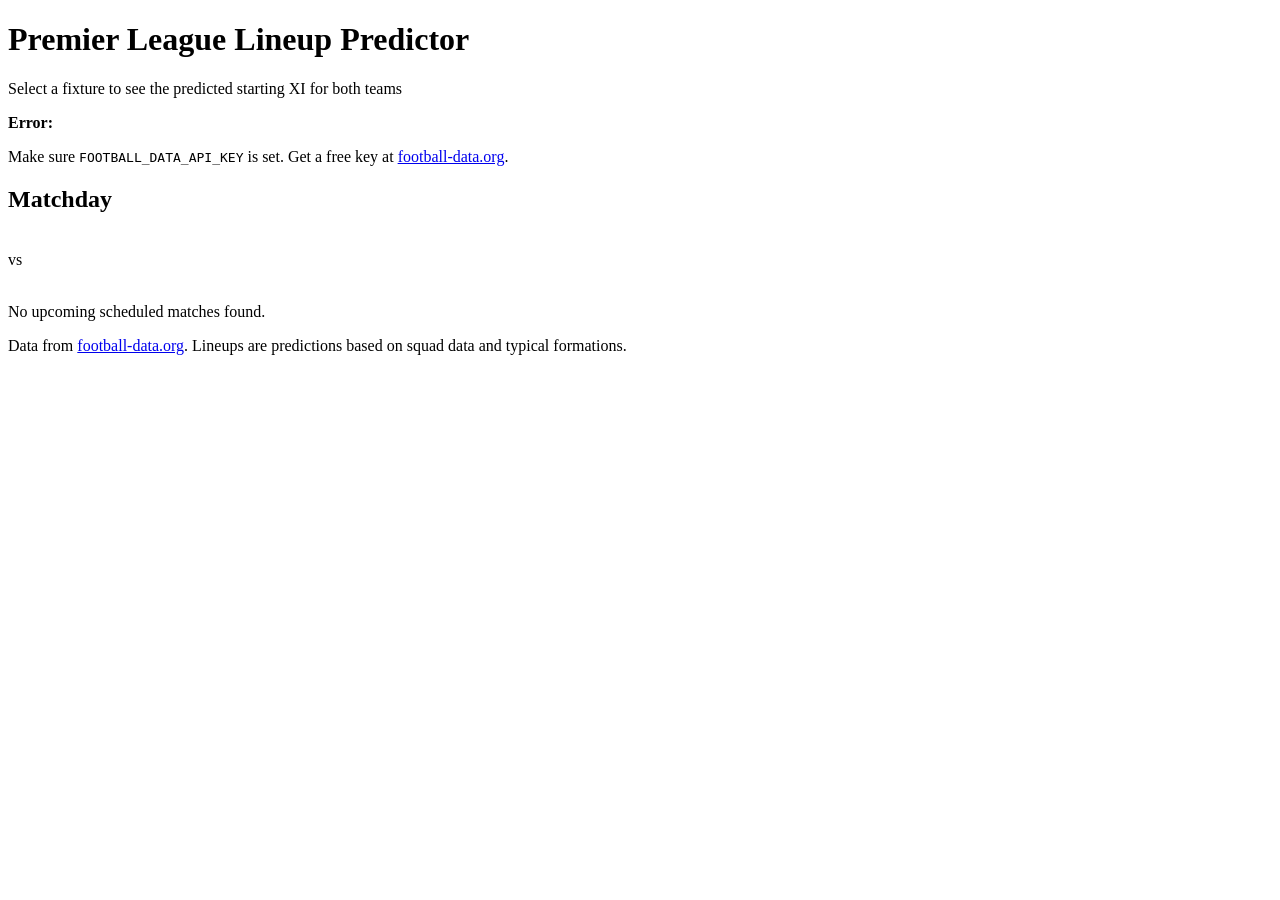
<file: src/main/resources/templates/index.html>
<!DOCTYPE html>
<html lang="en" xmlns:th="http://www.thymeleaf.org">
<head>
    <meta charset="UTF-8"/>
    <meta name="viewport" content="width=device-width, initial-scale=1.0"/>
    <title>PL Lineup Predictor</title>
    <link rel="stylesheet" th:href="@{/style.css}"/>
    <link rel="icon" href="data:image/svg+xml,<svg xmlns='http://www.w3.org/2000/svg' viewBox='0 0 100 100'><text y='.9em' font-size='90'>&#9917;</text></svg>"/>
</head>
<body>
<div th:replace="~{fragments/ticker :: ticker}"></div>
<div class="container">
    <header>
        <h1>Premier League Lineup Predictor</h1>
        <p class="subtitle">Select a fixture to see the predicted starting XI for both teams</p>
    </header>

    <div th:if="${error}" class="error-banner">
        <strong>Error:</strong> <span th:text="${error}"></span>
        <p>Make sure <code>FOOTBALL_DATA_API_KEY</code> is set. Get a free key at
            <a href="https://www.football-data.org/client/register" target="_blank">football-data.org</a>.</p>
    </div>

    <div th:each="entry : ${matchdays}">
        <h2 class="matchday-header">Matchday <span th:text="${entry.key}"></span></h2>
        <div class="match-grid">
            <a th:each="m : ${entry.value}"
               th:href="@{/predict/{id}(id=${m.id()})}"
               class="match-card">
                <div class="team home">
                    <img th:src="${m.homeTeam().crest()}" alt="" class="crest"/>
                    <span th:text="${m.homeTeam().shortName() ?: m.homeTeam().name()}"></span>
                </div>
                <div class="vs">
                    <span class="kick-off"
                          th:text="${#temporals.format(m.utcDate(), 'EEE d MMM, HH:mm')} + ' UTC'"></span>
                    <span class="vs-label">vs</span>
                </div>
                <div class="team away">
                    <img th:src="${m.awayTeam().crest()}" alt="" class="crest"/>
                    <span th:text="${m.awayTeam().shortName() ?: m.awayTeam().name()}"></span>
                </div>
            </a>
        </div>
    </div>

    <div th:if="${#maps.isEmpty(matchdays) and error == null}" class="empty">
        <p>No upcoming scheduled matches found.</p>
    </div>

    <footer>
        <p>Data from <a href="https://www.football-data.org/" target="_blank">football-data.org</a>.
           Lineups are predictions based on squad data and typical formations.</p>
    </footer>
</div>
</body>
</html>
</file>
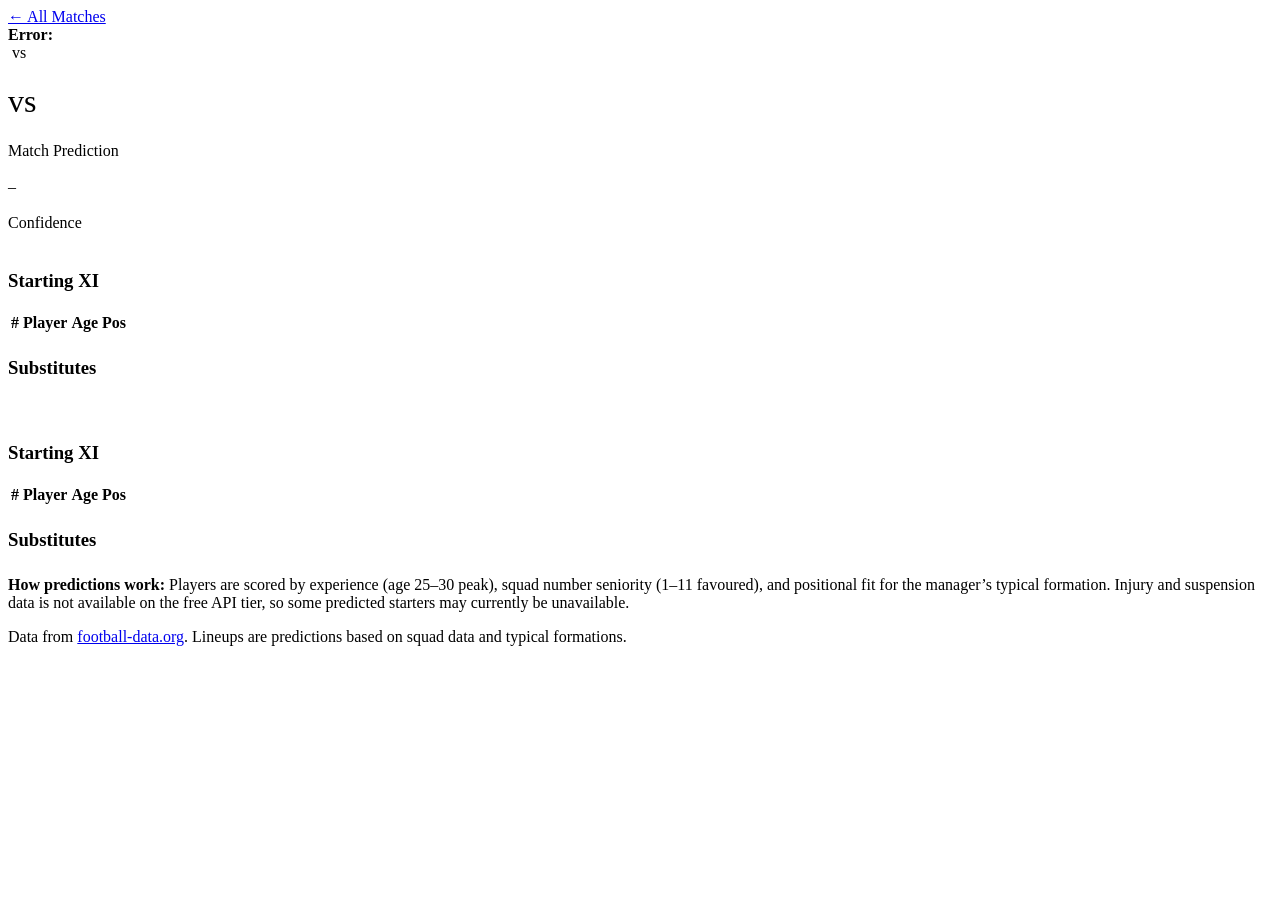
<file: src/main/resources/templates/prediction.html>
<!DOCTYPE html>
<html lang="en" xmlns:th="http://www.thymeleaf.org">
<head>
    <meta charset="UTF-8"/>
    <meta name="viewport" content="width=device-width, initial-scale=1.0"/>
    <title th:text="${prediction != null ? prediction.home().shortName() + ' vs ' + prediction.away().shortName() + ' | Predicted Lineup' : 'Predicted Lineup'}"></title>
    <link rel="stylesheet" th:href="@{/style.css}"/>
    <link rel="icon" href="data:image/svg+xml,<svg xmlns='http://www.w3.org/2000/svg' viewBox='0 0 100 100'><text y='.9em' font-size='90'>&#9917;</text></svg>"/>
</head>
<body>
<div th:replace="~{fragments/ticker :: ticker}"></div>
<div class="container">
    <a href="/" class="back-link">&larr; All Matches</a>

    <div th:if="${error}" class="error-banner">
        <strong>Error:</strong> <span th:text="${error}"></span>
    </div>

    <div th:if="${prediction != null}">
        <div class="match-title-crests">
            <img th:src="${prediction.home().crest()}" alt=""/>
            <span class="vs-large">vs</span>
            <img th:src="${prediction.away().crest()}" alt=""/>
        </div>
        <h1 class="match-title">
            <span th:text="${prediction.home().teamName()}"></span>
            <span style="color: var(--muted); font-weight: 400;"> vs </span>
            <span th:text="${prediction.away().teamName()}"></span>
        </h1>
        <p class="kick-off-detail"
           th:text="${#temporals.format(prediction.utcDate(), 'EEEE d MMMM yyyy, HH:mm')} + ' UTC  &bull;  Matchday ' + ${prediction.matchday()}">
        </p>

        <div th:if="${prediction.scorePrediction() != null}" class="score-prediction-card">
            <div class="score-prediction-label">Match Prediction</div>
            <div class="score-display">
                <div class="score-team-side home-side">
                    <img th:src="${prediction.home().crest()}" alt="" class="score-crest"/>
                    <span th:text="${prediction.home().shortName()}"></span>
                </div>
                <div class="score-numbers">
                    <span class="score-digit home-digit" th:text="${prediction.scorePrediction().homeGoals()}"></span>
                    <span class="score-separator">&ndash;</span>
                    <span class="score-digit away-digit" th:text="${prediction.scorePrediction().awayGoals()}"></span>
                </div>
                <div class="score-team-side away-side">
                    <span th:text="${prediction.away().shortName()}"></span>
                    <img th:src="${prediction.away().crest()}" alt="" class="score-crest"/>
                </div>
            </div>
            <div class="score-meta">
                <span class="outcome-badge"
                      th:classappend="${prediction.scorePrediction().outcome()}"
                      th:text="${prediction.scorePrediction().outcomeLabel()}"></span>
                <div class="confidence-wrap">
                    <span class="confidence-label">Confidence</span>
                    <div class="confidence-bar">
                        <div class="confidence-fill" th:style="'width:' + ${prediction.scorePrediction().confidence()} + '%'"></div>
                    </div>
                    <span class="confidence-pct" th:text="${prediction.scorePrediction().confidence() + '%'}"></span>
                </div>
            </div>
        </div>

        <div class="lineups-wrapper">
            <!-- Home -->
            <div class="lineup-card home-card">
                <div class="lineup-header">
                    <img th:src="${prediction.home().crest()}" alt="" class="crest-lg"/>
                    <div>
                        <h2 th:text="${prediction.home().teamName()}"></h2>
                        <span class="formation" th:text="${prediction.home().formation()}"></span>
                    </div>
                </div>

                <h3>Starting XI</h3>
                <table class="lineup-table">
                    <thead><tr><th>#</th><th>Player</th><th>Age</th><th>Pos</th></tr></thead>
                    <tbody>
                    <tr th:each="p : ${prediction.home().startingXI()}">
                        <td class="shirt-num" th:text="${p.shirtNumber() != 0 ? p.shirtNumber() : '-'}"></td>
                        <td class="player-name" th:text="${p.name()}"></td>
                        <td class="age-col" th:text="${p.age() > 0 ? p.age() : '-'}"></td>
                        <td><span class="pos-badge" th:classappend="${p.positionGroup()}"
                                  th:text="${p.positionGroup()}"></span></td>
                    </tr>
                    </tbody>
                </table>

                <h3>Substitutes</h3>
                <table class="lineup-table bench">
                    <tbody>
                    <tr th:each="p : ${prediction.home().bench()}">
                        <td class="shirt-num" th:text="${p.shirtNumber() != 0 ? p.shirtNumber() : '-'}"></td>
                        <td class="player-name" th:text="${p.name()}"></td>
                        <td class="age-col" th:text="${p.age() > 0 ? p.age() : '-'}"></td>
                        <td><span class="pos-badge" th:classappend="${p.positionGroup()}"
                                  th:text="${p.positionGroup()}"></span></td>
                    </tr>
                    </tbody>
                </table>
            </div>

            <!-- Away -->
            <div class="lineup-card away-card">
                <div class="lineup-header">
                    <img th:src="${prediction.away().crest()}" alt="" class="crest-lg"/>
                    <div>
                        <h2 th:text="${prediction.away().teamName()}"></h2>
                        <span class="formation" th:text="${prediction.away().formation()}"></span>
                    </div>
                </div>

                <h3>Starting XI</h3>
                <table class="lineup-table">
                    <thead><tr><th>#</th><th>Player</th><th>Age</th><th>Pos</th></tr></thead>
                    <tbody>
                    <tr th:each="p : ${prediction.away().startingXI()}">
                        <td class="shirt-num" th:text="${p.shirtNumber() != 0 ? p.shirtNumber() : '-'}"></td>
                        <td class="player-name" th:text="${p.name()}"></td>
                        <td class="age-col" th:text="${p.age() > 0 ? p.age() : '-'}"></td>
                        <td><span class="pos-badge" th:classappend="${p.positionGroup()}"
                                  th:text="${p.positionGroup()}"></span></td>
                    </tr>
                    </tbody>
                </table>

                <h3>Substitutes</h3>
                <table class="lineup-table bench">
                    <tbody>
                    <tr th:each="p : ${prediction.away().bench()}">
                        <td class="shirt-num" th:text="${p.shirtNumber() != 0 ? p.shirtNumber() : '-'}"></td>
                        <td class="player-name" th:text="${p.name()}"></td>
                        <td class="age-col" th:text="${p.age() > 0 ? p.age() : '-'}"></td>
                        <td><span class="pos-badge" th:classappend="${p.positionGroup()}"
                                  th:text="${p.positionGroup()}"></span></td>
                    </tr>
                    </tbody>
                </table>
            </div>
        </div>
    </div>

    <div class="disclaimer">
        <strong>How predictions work:</strong> Players are scored by experience (age 25&ndash;30 peak),
        squad number seniority (1&ndash;11 favoured), and positional fit for the manager&rsquo;s
        typical formation. Injury and suspension data is not available on the free API tier,
        so some predicted starters may currently be unavailable.
    </div>

    <footer>
        <p>Data from <a href="https://www.football-data.org/" target="_blank">football-data.org</a>.
           Lineups are predictions based on squad data and typical formations.</p>
    </footer>
</div>
</body>
</html>
</file>
